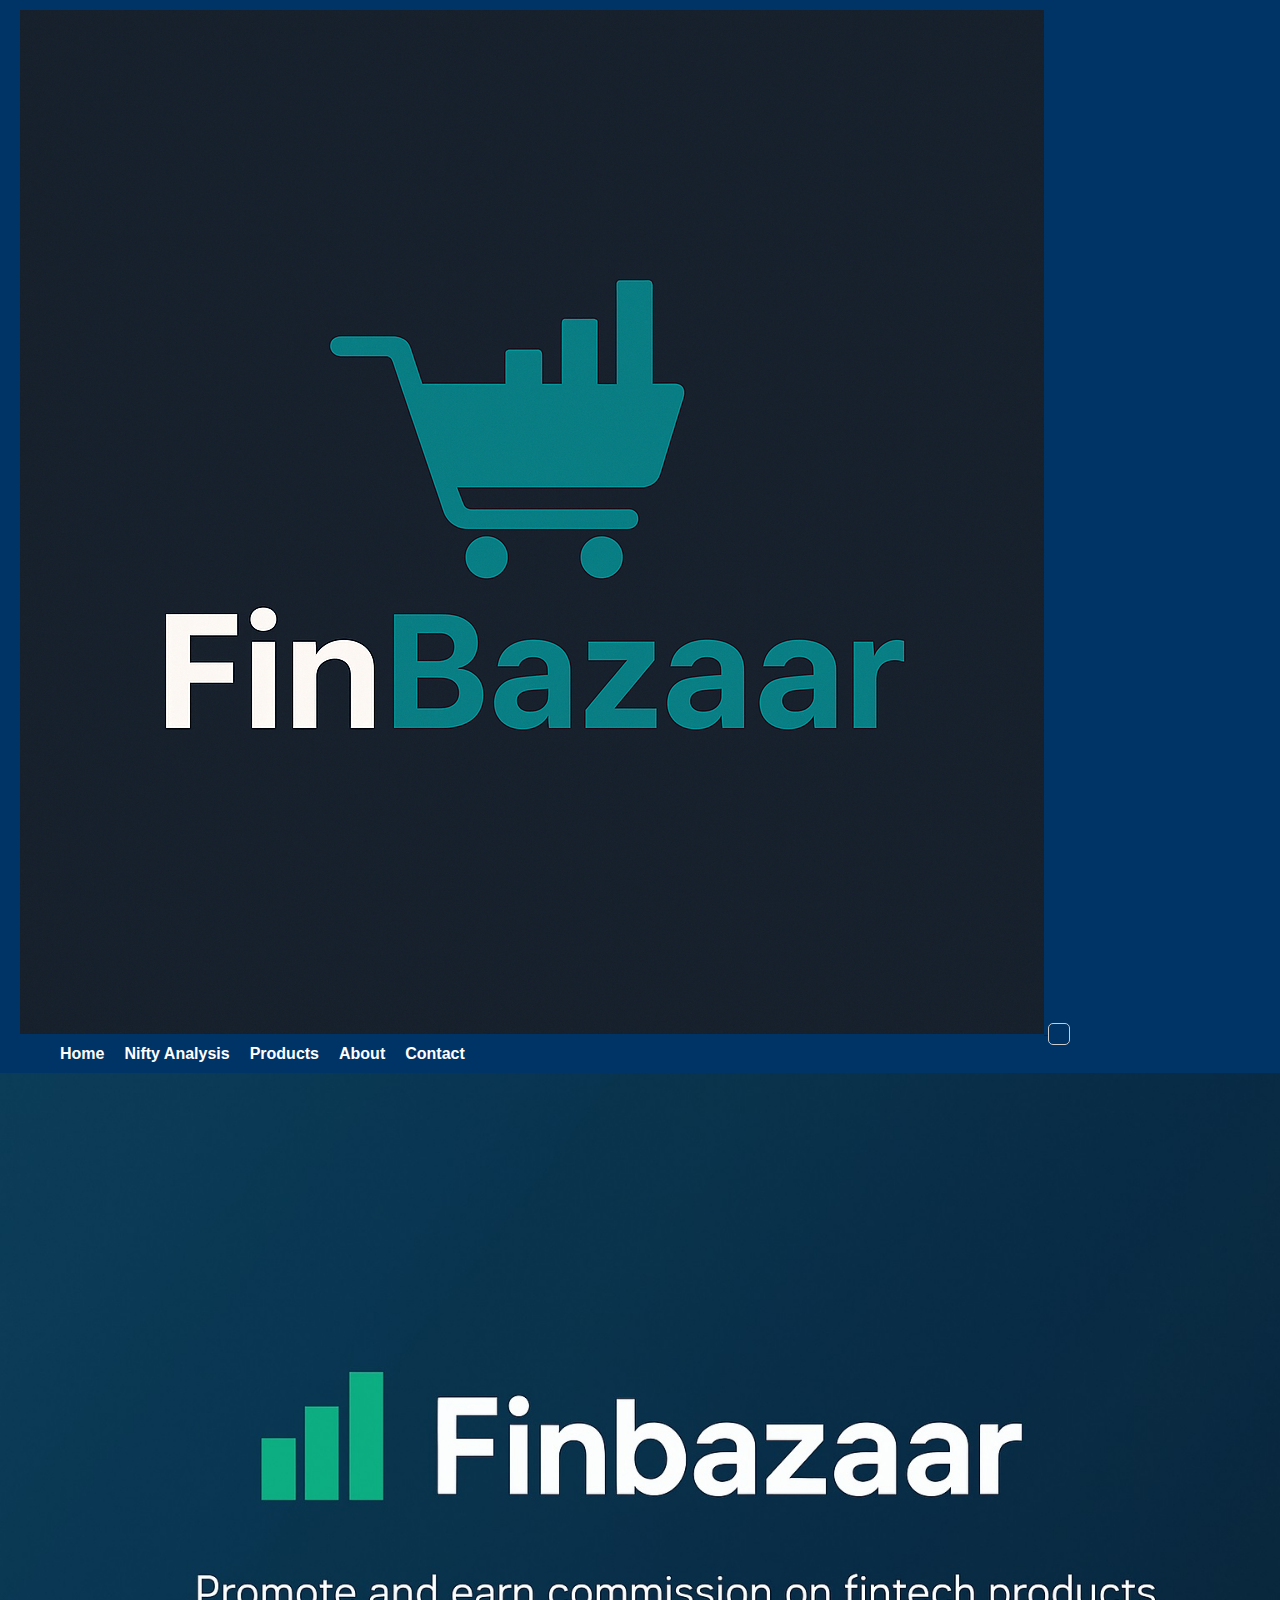
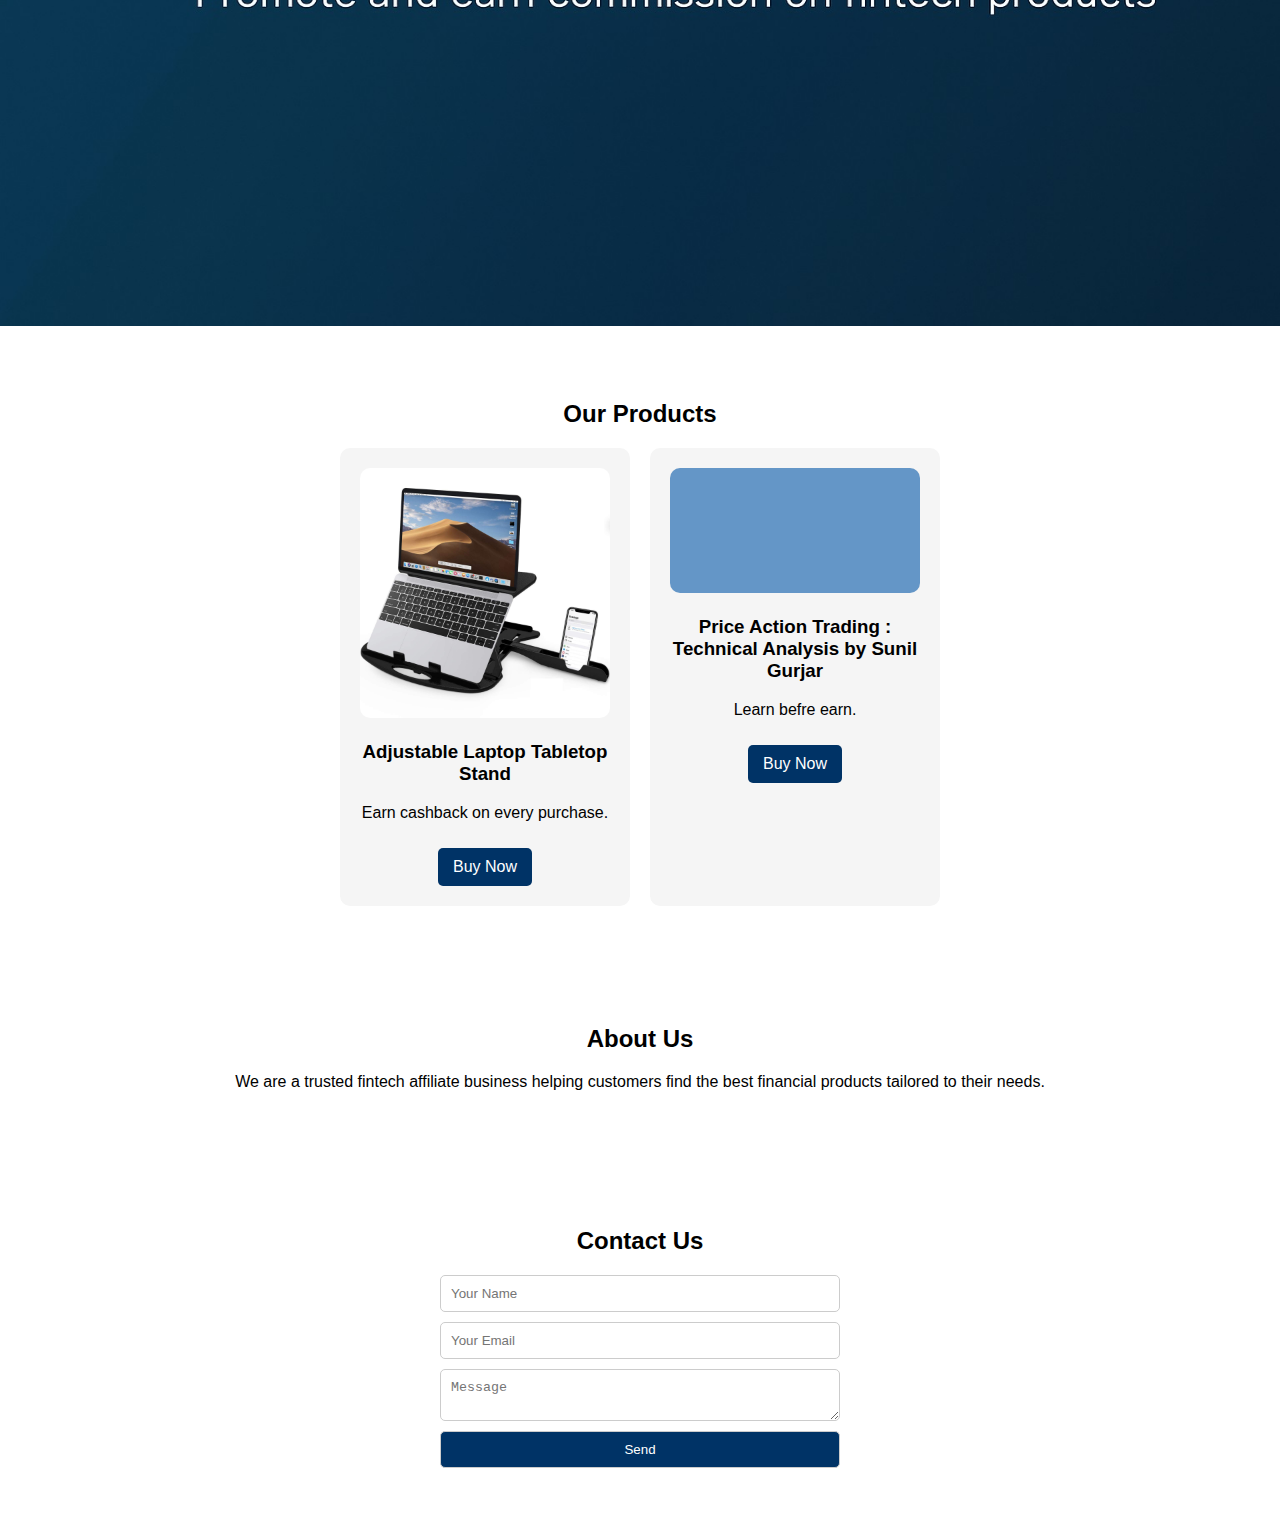
<file: index.html>
<!DOCTYPE html>
<html lang="en">
<head>
    <meta charset="UTF-8">
    <meta name="viewport" content="width=device-width, initial-scale=1.0">
    <title>Fintech Affiliate Products</title>
    <link rel="stylesheet" href="style.css">
</head>
<body>

    <!-- HEADER -->
 <header>
  <div class="navbar">
    <a href="index.html" class="logo-link">
      <img src="images/logo.png" alt="Finbazaar Logo" class="site-logo">
    </a>

    <button class="menu-btn" aria-label="Toggle navigation menu">
  <span></span>
  <span></span>
  <span></span>
</button>


    <nav>
      <ul>
        <li><a href="index.html">Home</a></li>
        <li><a href="https://nifty50-dashboard-3cddlzce9vbwzeghyejn28.streamlit.app/" target="_blank">Nifty Analysis</a></li>
        <li><a href="products.html">Products</a></li>
        <li><a href="about.html">About</a></li>
        <li><a href="contact.html">Contact</a></li>
      </ul>
    </nav>
  </div>
</header>



    <!-- HOME -->
    <section id="home" class="banner">
        <img src="images/banner.jpg" alt="Banner">
    </section>

    <!-- PRODUCTS -->
    <section id="products" class="products">
        <h2>Our Products</h2>
        <div class="product-grid">
            <div class="product-card">
                <img src="images/product1.jpg" alt="Product 1">
                <h3>Adjustable Laptop Tabletop Stand</h3>
                <p>Earn cashback on every purchase.</p>
                <a href="https://amzn.to/4lqO2w6" class="btn">Buy Now</a>
            </div>
            <div class="product-card">
                <img src="images/product2.jpg" alt="Product 2">
                <h3>Price Action Trading : Technical Analysis by Sunil Gurjar</h3>
                <p>Learn befre earn.</p>
                <a href="https://amzn.to/4oy8HBd" class="btn">Buy Now</a>
            </div>
        </div>
    </section>

    <!-- ABOUT -->
    <section id="about" class="about">
        <h2>About Us</h2>
        <p>We are a trusted fintech affiliate business helping customers find the best financial products tailored to their needs.</p>
    </section>

    <!-- CONTACT -->
    <section id="contact" class="contact">
        <h2>Contact Us</h2>
        <form>
            <input type="text" placeholder="Your Name" required>
            <input type="email" placeholder="Your Email" required>
            <textarea placeholder="Message" required></textarea>
            <button type="submit">Send</button>
        </form>
    </section>

    <script src="script.js"></script>
    <script>
window.addEventListener("scroll", function() {
    const header = document.querySelector("header");
    if (window.scrollY > 50) {
        header.classList.add("header-shrink");
    } else {
        header.classList.remove("header-shrink");
    }
});
</script>
<script>
document.addEventListener("DOMContentLoaded", function () {
  const cards = document.querySelectorAll(".product-card");

  const observer = new IntersectionObserver(
    (entries) => {
      entries.forEach((entry) => {
        if (entry.isIntersecting) {
          entry.target.classList.add("visible");
        }
      });
    },
    { threshold: 0.2 }
  );

  cards.forEach((card) => observer.observe(card));
});
</script>

</body>
</html>
</file>
<file: style.css>
body {
    margin: 0;
    font-family: Arial, sans-serif;
    scroll-behavior: smooth;
}
header {
    display: flex;
    justify-content: space-between;
    align-items: center;
    background: #003366;
    padding: 10px 20px;
    color: white;
    position: sticky;
    top: 0;
    z-index: 1000;
}
header .logo {
    display: flex;
    align-items: center;
}
header .logo img {
    height: 40px;
    margin-right: 10px;
}
nav ul {
    list-style: none;
    display: flex;
    gap: 20px;
    margin: 0;
}
nav a {
    color: white;
    text-decoration: none;
    font-weight: bold;
}
nav a:hover {
    text-decoration: underline;
}
.banner {
    text-align: center;
    position: relative;
}
.banner img {
    width: 100%;
    height: auto;
}
.banner h2 {
    position: absolute;
    top: 50%;
    left: 50%;
    transform: translate(-50%, -50%);
    color: white;
    background: rgba(0,0,0,0.6);
    padding: 10px;
}
.products, .about, .contact {
    padding: 50px 20px;
    text-align: center;
}
.product-grid {
    display: flex;
    gap: 20px;
    justify-content: center;
    flex-wrap: wrap;
}
.product-card {
    background: #f5f5f5;
    padding: 20px;
    border-radius: 10px;
    width: 250px;
}
.product-card img {
    width: 100%;
    border-radius: 10px;
}
.btn {
    display: inline-block;
    margin-top: 10px;
    padding: 10px 15px;
    background: #003366;
    color: white;
    text-decoration: none;
    border-radius: 5px;
}
.btn:hover {
    background: #0055aa;
}
form {
    display: flex;
    flex-direction: column;
    gap: 10px;
    max-width: 400px;
    margin: auto;
}
input, textarea, button {
    padding: 10px;
    border: 1px solid #ccc;
    border-radius: 5px;
}
button {
    background: #003366;
    color: white;
    cursor: pointer;
}
button:hover {
    background: #0055aa;
}
</file>
